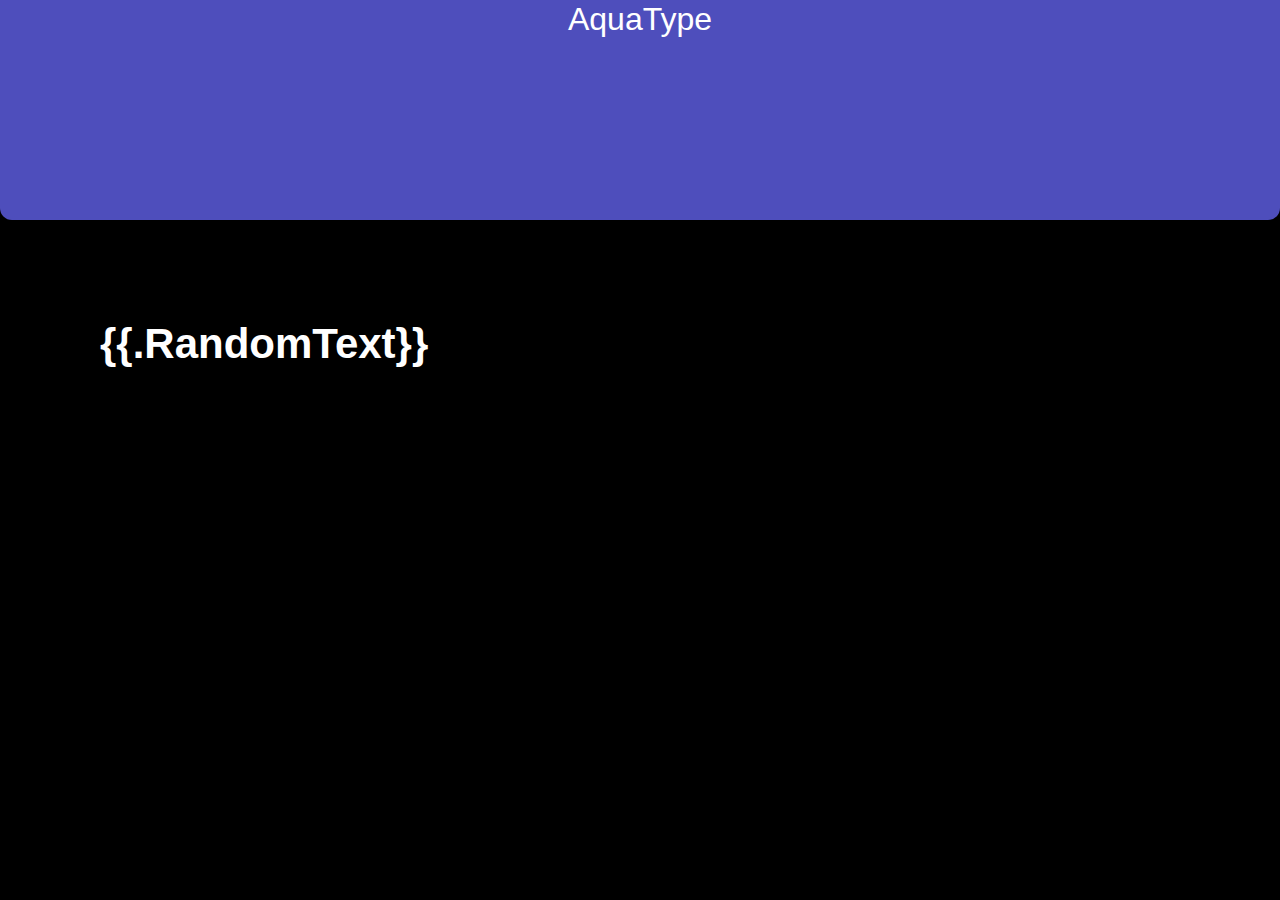
<file: index.html>
<html>
    <head>
        <link rel="stylesheet" href="/static/mainPage.css">
    </head>
    <body>
        <button class="topBar">AquaType</button>
        <div class="textField">
            <p type="text" class="textTyping">
                {{.RandomText}}
            </p>
        </div>
    </body>
</html>
</file>
<file: static/mainPage.css>
body {
    background-color: black;
    font-size: 14px;
    color: white;
    font-family: "Inter", sans-serif;
    font-weight: bold;
    margin: 0;
}

.topBar {
    display: flex;
    align-content: center;
    justify-content: center;
    font-size: 32px;
    color: rgb(255, 255, 255);
    background-color: rgb(78, 78, 188);
    width: 100%;
    height: 100px;
    border-bottom-right-radius: 12px;
    border-bottom-left-radius: 12px;
    transition: 0.35s;
    border: 0;
}

.topBar:hover {
    height: 220px;
}

.textField {
    font-size: 42px;
    margin-left: 100px;
    margin-top: 100px;
}

.textTyping {
    background: none;
    border: none;
}
</file>
